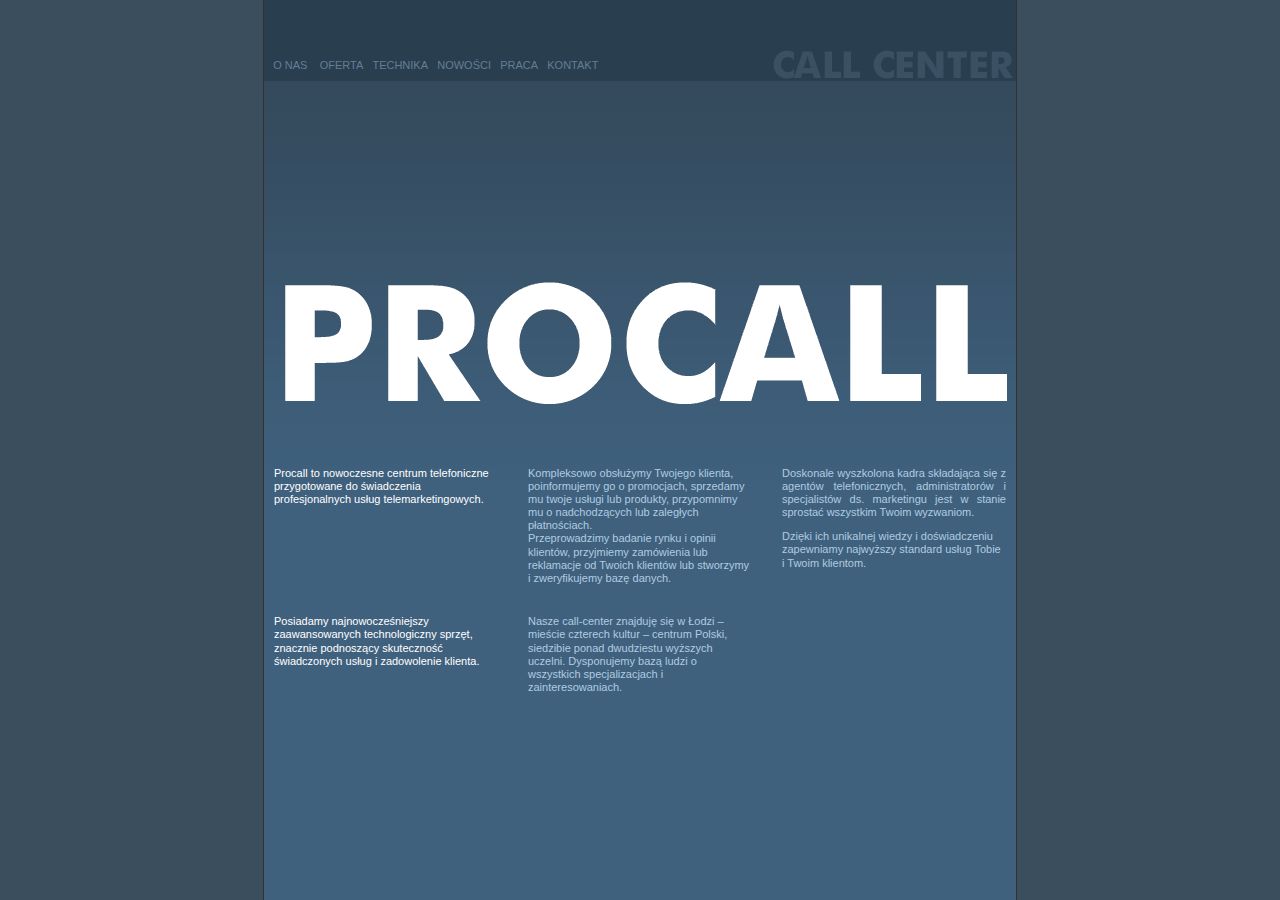
<file: index.html>
<HTML>
<HEAD>
    <TITLE>Procall - call center</TITLE>
    
    
    
<meta http-equiv="Content-Type" content="text/html; charset=iso-8859-1">

<meta name="description" content="Description of your site here">

<meta name="keywords" content="words, here, separated, by, commas">







<link rel="stylesheet" type="text/css" href="style.css">



<style type="text/css">
<!--
.style1 {color: #FFFFFF}
-->
</style>
</HEAD>



<BODY BGCOLOR="#3B4E5D" topmargin="0" leftmargin="0" marginheight="0" marginwidth="0">



<table border="0" cellpadding=0 cellspacing=0 width="754" height="100%" align="center" bgcolor="3F617E">



<TR>


<!-- EDGE LINE LEFT -->
<td rowspan="2" bgcolor="333333"><img src="images/space.gif" width="1" height="1"></td>




<td bgcolor="293E4F">


	<!-- HEADER -->
	<table border="0" cellpadding="0" cellspacing="0" width="752">
	<tr>
	<td><img src="images/space.gif" width="507" height="35"></td>
	
	<td rowspan="2"><img src="images/logo.gif" width="245" height="81"></td>
	
	</tr>
	
	<tr><td valign="top">
	
		
		
		<!-- BEGIN MENU TABLE -->
		<table border="0" cellpadding="0" cellspacing="0">
		<tr>
		<td>&nbsp;&nbsp;&nbsp;<a class="menu" href="index.html">O NAS </a>&nbsp;&nbsp;&nbsp;</td>
		<td><a class="menu" href="oferta.html">OFERTA</a>&nbsp;&nbsp;&nbsp;</td>
		<td><a class="menu" href="technika.html">TECHNIKA</a>&nbsp;&nbsp;&nbsp;</td>
		<td><a class="menu" href="nowosci.html">NOWO&#346;CI</a>&nbsp;&nbsp;&nbsp;</td>
		<td><a class="menu" href="praca.html">PRACA</a>&nbsp;&nbsp;&nbsp;</td>
		<td><a class="menu" href="kontakt.html">KONTAKT</a>&nbsp;&nbsp;&nbsp;</td>
		
		</tr></table>
		
		<!-- END MENU TABLE -->
	
	
	
		
	</td>
	</tr></table>





</td>


<!-- EDGE LINE RIGHT -->
<td rowspan="2" bgcolor="333333"><img src="images/space.gif" width="1" height="1"></td>

</tr>


<tr>
<td background="images/bg.gif" height="100%">


	<!-- TWISTERS -->
	<table border="0" cellpadding="0" cellspacing="0">
	<tr>
	<td><img src="images/pro.gif" width="376" height="163" align="top"></td>
	<td><img src="images/call.gif" width="376" height="163" align="top"></td>
	</tr>
	
	<tr>
	<td>&nbsp;</td>
	<td>&nbsp;</td>
	</tr>
	
	
	
	<tr><td colspan="2">
	
	
	
	
	
		<!-- CONTENT TABLE -->
		<table border="0" cellpadding="0" cellspacing="0">
		
		
		<!-- ROW SPACER -->
		
		<tr>
		<td colspan="7"><img src="images/space.gif" width="752" height="30"></td>
		</tr>
		
		
		
		
		<!-- CONTENT ROW 1 -->
		<tr>
		<td><img src="images/space.gif" width="10" height="1"></td>
		
		<td valign="top" width="224">
		<P align="left" class="pblue style1">
		Procall to nowoczesne centrum telefoniczne przygotowane do &#347;wiadczenia profesjonalnych us&#322;ug telemarketingowych.</p>
		<p>&nbsp;</p></td>


		<td><img src="images/space.gif" width="30" height="1"></td>

		<td valign="top" width="224">
		<P align="left">
		Kompleksowo obs&#322;u&#380;ymy Twojego klienta, poinformujemy go o promocjach, sprzedamy mu twoje us&#322;ugi lub produkty, przypomnimy mu o nadchodz&#261;cych lub zaleg&#322;ych p&#322;atno&#347;ciach. <br>
Przeprowadzimy badanie rynku i opinii klient&oacute;w, przyjmiemy zam&oacute;wienia lub reklamacje od Twoich klient&oacute;w lub stworzymy i zweryfikujemy baz&#281; danych. </p>		</td>


		<td><img src="images/space.gif" width="30" height="1"></td>


		<td valign="top" width="224">
		<P align="justify">
		Doskonale wyszkolona kadra sk&#322;adaj&#261;ca si&#281; z agent&oacute;w telefonicznych, administrator&oacute;w i specjalist&oacute;w ds. marketingu jest w stanie sprosta&#263; wszystkim Twoim wyzwaniom.</p>		
		<p align="left">Dzi&#281;ki ich unikalnej wiedzy i do&#347;wiadczeniu zapewniamy najwy&#380;szy standard us&#322;ug Tobie i Twoim klientom.</p></td>


		<td><img src="images/space.gif" width="10" height="1"></td>

	
		</tr>
		
		<!-- ROW SPACER -->
		
		<tr>
		<td colspan="7"><img src="images/space.gif" width="752" height="30"></td>
		</tr>
		
		
		
		
		<!-- CONTENT ROW 2 -->
		
		<tr>
		<td><img src="images/space.gif" width="10" height="1"></td>
		
		<td valign="top" width="224">
		<P align="left" class="pblue style1">
		Posiadamy najnowocze&#347;niejszy zaawansowanych technologiczny sprz&#281;t, znacznie podnosz&#261;cy skuteczno&#347;&#263; &#347;wiadczonych us&#322;ug i zadowolenie klienta.</p>		</td>


		<td><img src="images/space.gif" width="30" height="1"></td>

		<td valign="top" width="224">
		<P align="left">
		Nasze call-center znajduj&#281; si&#281; w &#321;odzi &ndash; mie&#347;cie czterech kultur &ndash; centrum Polski, siedzibie ponad dwudziestu wy&#380;szych uczelni. Dysponujemy baz&#261; ludzi o wszystkich specjalizacjach i zainteresowaniach. </p>		</td>


		<td><img src="images/space.gif" width="10" height="1"></td>


		<td valign="top" width="224">&nbsp;
		
		</td>


		<td><img src="images/space.gif" width="10" height="1"></td>

	
		</tr>
		
		
		
		
		<!-- ROW SPACER -->
		
		<tr>
		<td colspan="7">&nbsp;</td>
		</tr>
		
		
		<!-- FOOTER -->
		<tr><td colspan="7"><p><br>




		</td></tr></table>
		
		
		
		
	</td></tr></table>




</td></tr></table>

</BODY>
</HTML>
</file>
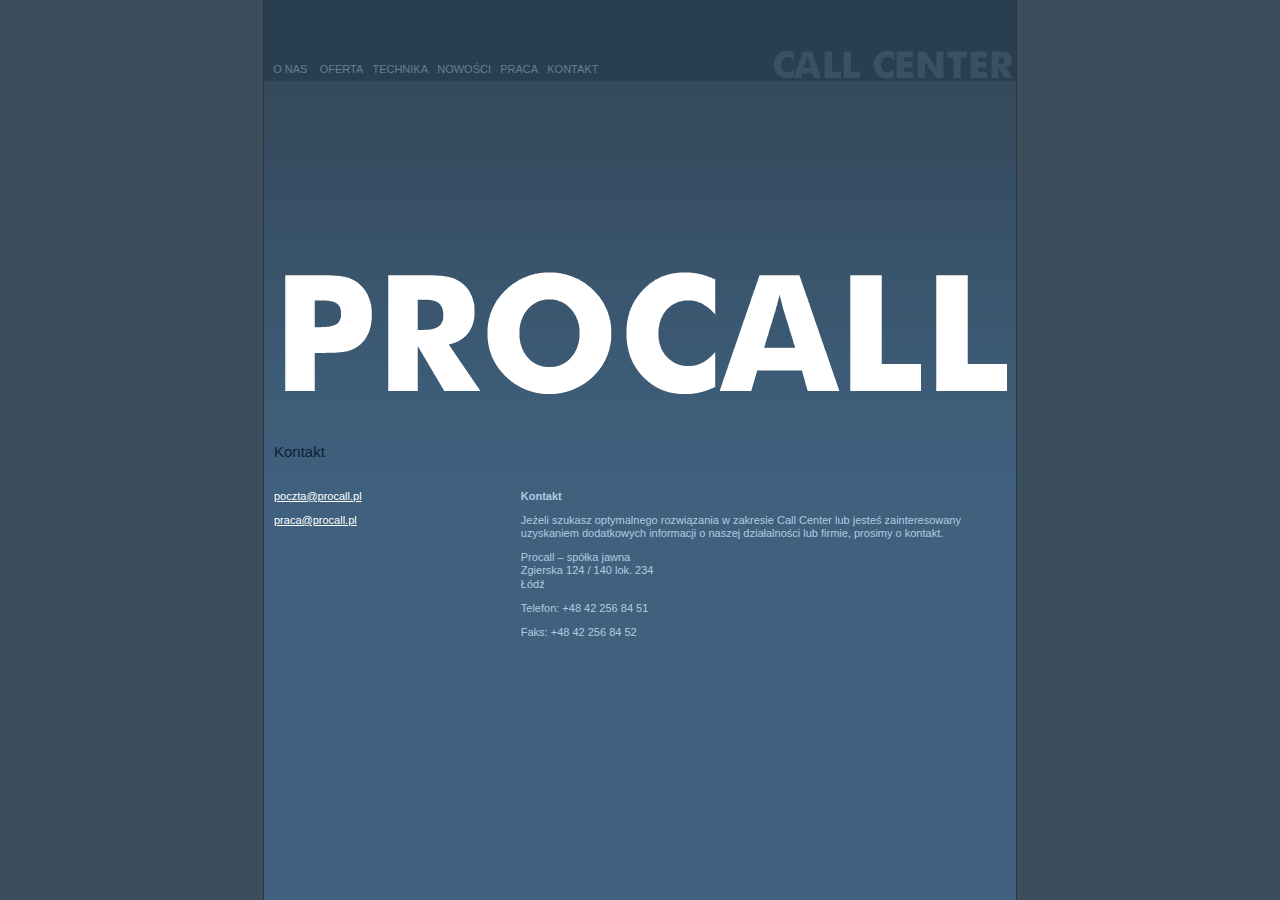
<file: kontakt.html>
<!--

This is an Elated PageKit - www.elated.com. 
All artwork copyright � 1996-2003 Elated Communications Ltd.
By using this PageKit, you are agreeing to be bound by the usage agreement available online at www.elated.com/usage/

-->





<HTML>
<HEAD>
    <TITLE>Procall - call center</TITLE>
    
    
    
<meta http-equiv="Content-Type" content="text/html; charset=iso-8859-1">

<meta name="description" content="Description of your site here">

<meta name="keywords" content="words, here, separated, by, commas">







<link rel="stylesheet" type="text/css" href="style.css">



<style type="text/css">
<!--
.style4 {color: #FFFFFF}
-->
</style>
</HEAD>



<BODY BGCOLOR="#3B4E5D" topmargin="0" leftmargin="0" marginheight="0" marginwidth="0">



<table border="0" cellpadding=0 cellspacing=0 width="754" height="100%" align="center" bgcolor="3F617E">



<TR>


<!-- EDGE LINE LEFT -->
<td rowspan="2" bgcolor="333333"><img src="images/space.gif" width="1" height="1"></td>




<td bgcolor="293E4F">


	<!-- HEADER -->
	<table border="0" cellpadding="0" cellspacing="0" width="752">
	<tr>
	<td><img src="images/space.gif" width="507" height="35"></td>
	
	<td rowspan="2"><img src="images/logo.gif" width="245" height="81"></td>
	
	</tr>
	
	<tr><td>
	
		
		
		<!-- BEGIN MENU TABLE -->
		<table border="0" cellpadding="0" cellspacing="0">
		  <tr>
            <td>&nbsp;&nbsp;&nbsp;<a class="menu" href="index.html">O NAS </a>&nbsp;&nbsp;&nbsp;</td>
            <td><a class="menu" href="oferta.html">OFERTA</a>&nbsp;&nbsp;&nbsp;</td>
            <td><a class="menu" href="technika.html">TECHNIKA</a>&nbsp;&nbsp;&nbsp;</td>
            <td><a class="menu" href="nowosci.html">NOWO&#346;CI</a>&nbsp;&nbsp;&nbsp;</td>
            <td><a class="menu" href="praca.html">PRACA</a>&nbsp;&nbsp;&nbsp;</td>
            <td><a class="menu" href="kontakt.html">KONTAKT</a>&nbsp;&nbsp;&nbsp;</td>
		    </tr>
		</table>
		
		<!-- END MENU TABLE -->
		
		
	
	
	
		
	</td></tr></table>





</td>


<!-- EDGE LINE RIGHT -->
<td rowspan="2" bgcolor="333333"><img src="images/space.gif" width="1" height="1"></td>

</tr>


<tr>
<td background="images/bg.gif" height="100%">


	<!-- TWISTERS -->
	<table border="0" cellpadding="0" cellspacing="0">
	<tr>
	<td><img src="images/pro.gif" width="376" height="163"></td>
	<td><img src="images/call.gif" width="376" height="163"></td>
	</tr>
	
	
	
	
	<tr><td colspan="2">
	
	
	
	
	
		<!-- CONTENT TABLE -->
		<table border="0" cellpadding="0" cellspacing="0">
		
		
		<!-- ROW SPACER -->
		
		<tr>
		<td colspan="5"><img src="images/space.gif" width="752" height="30"></td>
		</tr>
		
		
		
		
		<!-- CONTENT ROW 1 -->
		
		<!-- PAGE TITLE -->
		
		
		<tr>
		<td rowspan="2"><img src="images/space.gif" width="10" height="1"></td>
		
		<td colspan="4"><P class="header">Kontakt</P>
		  <P><BR></td>
		</tr>
		
		
		<tr>
		
		
		
		<td valign="top" width="224">
		
		
		
		
		<P align="left" class="style4">		 <a href="mailto:poczta@procall.pl">poczta@procall.pl </a> </p>
		<P align="left" class="style4"><a href="mailto:praca@procall.pl">praca@procall.pl</a></p>
		<P align="left" class="style4">&nbsp;</p>
		<P align="left">&nbsp; </p>
		<P align="left">&nbsp;</p>		<P align="left" class="pblue">&nbsp;  </p>		</td>


		<td><img src="images/space.gif" width="30" height="1"></td>

		<td valign="top" width="508">
		<P align="justify"><strong>
		Kontakt</strong></p>
		
		<p>Je&#380;eli szukasz optymalnego rozwi&#261;zania w zakresie Call Center lub jeste&#347; zainteresowany uzyskaniem dodatkowych informacji o naszej dzia&#322;alno&#347;ci lub firmie, prosimy o kontakt.</p>
		<p>Procall &ndash; sp&oacute;&#322;ka jawna <br>
		  Zgierska 124 / 140 lok. 234<br>
		&#321;&oacute;d&#378;<br>
		  </p>
		<p>Telefon: +48 42 256 84 51</p>
		<p>Faks: +48 42 256 84 52</p>
		<p>&nbsp;  </p>		<p></p>
		<P align="justify"><br>
		    </p></td>


		

		<td><img src="images/space.gif" width="10" height="1"></td>

	
		</tr>
		

		
	
		<!-- ROW SPACER -->
		
		<tr>
		<td colspan="5"><img src="images/space.gif" width="752" height="30"></td>
		</tr>
		
		
		<!-- FOOTER -->
		<tr><td colspan="5">
		<p>
		<p><br>




		</td></tr></table>
		
		
		
		
	</td></tr></table>




</td></tr></table>

</BODY>
</HTML>
</file>
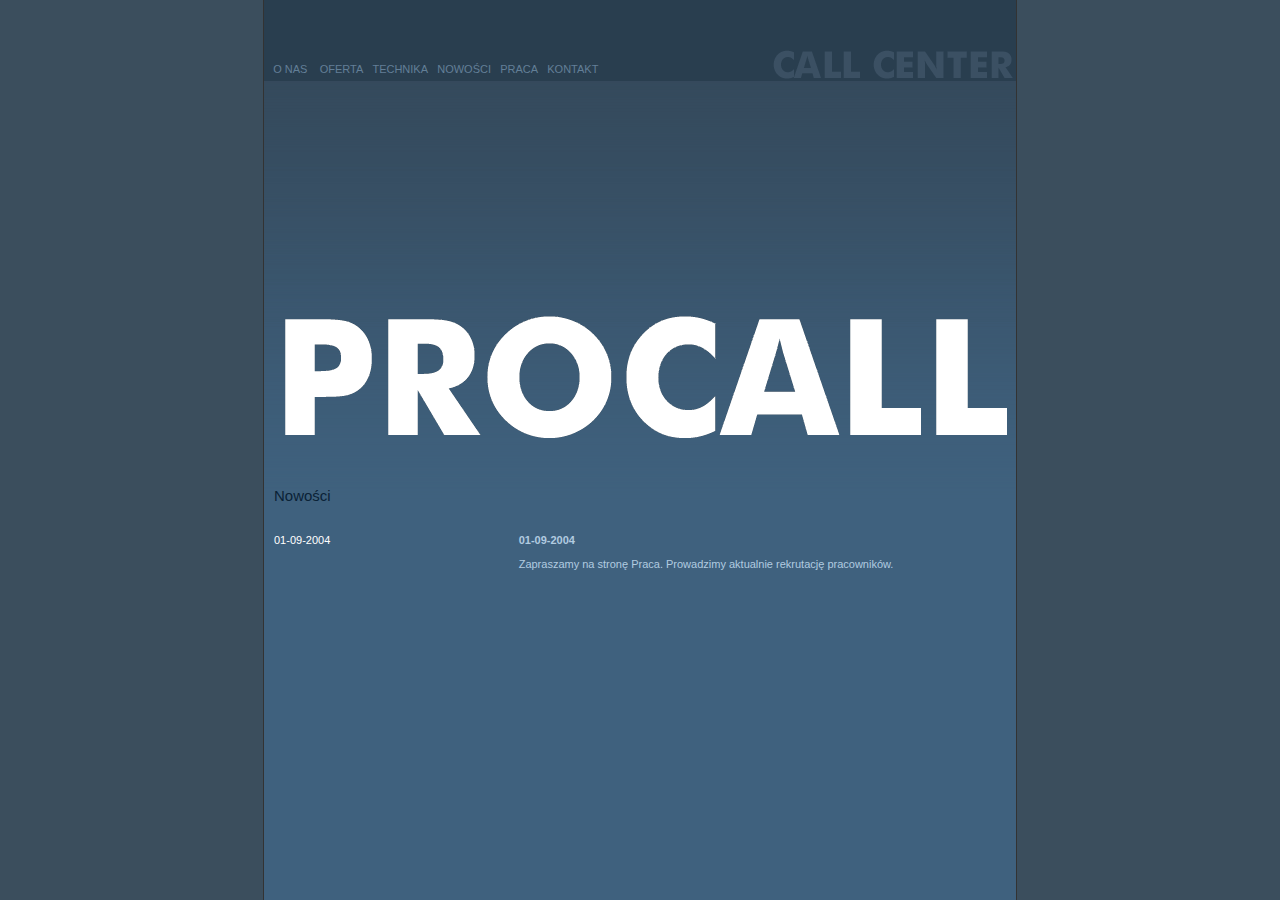
<file: nowosci.html>
<!--

This is an Elated PageKit - www.elated.com. 
All artwork copyright � 1996-2003 Elated Communications Ltd.
By using this PageKit, you are agreeing to be bound by the usage agreement available online at www.elated.com/usage/

-->





<HTML>
<HEAD>
    <TITLE>Procall - call center</TITLE>
    
    
    
<meta http-equiv="Content-Type" content="text/html; charset=iso-8859-1">

<meta name="description" content="Description of your site here">

<meta name="keywords" content="words, here, separated, by, commas">







<link rel="stylesheet" type="text/css" href="style.css">



<style type="text/css">
<!--
.style4 {color: #FFFFFF}
-->
</style>
</HEAD>



<BODY BGCOLOR="#3B4E5D" topmargin="0" leftmargin="0" marginheight="0" marginwidth="0">



<table border="0" cellpadding=0 cellspacing=0 width="754" height="100%" align="center" bgcolor="3F617E">



<TR>


<!-- EDGE LINE LEFT -->
<td rowspan="2" bgcolor="333333"><img src="images/space.gif" width="1" height="1"></td>




<td bgcolor="293E4F">


	<!-- HEADER -->
	<table border="0" cellpadding="0" cellspacing="0" width="752">
	<tr>
	<td><img src="images/space.gif" width="507" height="35"></td>
	
	<td rowspan="2"><img src="images/logo.gif" width="245" height="81"></td>
	
	</tr>
	
	<tr><td>
	
		
		
		<!-- BEGIN MENU TABLE -->
		<table border="0" cellpadding="0" cellspacing="0">
		  <tr>
            <td>&nbsp;&nbsp;&nbsp;<a class="menu" href="index.html">O NAS </a>&nbsp;&nbsp;&nbsp;</td>
            <td><a class="menu" href="oferta.html">OFERTA</a>&nbsp;&nbsp;&nbsp;</td>
            <td><a class="menu" href="technika.html">TECHNIKA</a>&nbsp;&nbsp;&nbsp;</td>
            <td><a class="menu" href="nowosci.html">NOWO&#346;CI</a>&nbsp;&nbsp;&nbsp;</td>
            <td><a class="menu" href="praca.html">PRACA</a>&nbsp;&nbsp;&nbsp;</td>
            <td><a class="menu" href="kontakt.html">KONTAKT</a>&nbsp;&nbsp;&nbsp;</td>
		    </tr>
		</table>
		
		<!-- END MENU TABLE -->
		
		
	
	
	
		
	</td></tr></table>





</td>


<!-- EDGE LINE RIGHT -->
<td rowspan="2" bgcolor="333333"><img src="images/space.gif" width="1" height="1"></td>

</tr>


<tr>
<td background="images/bg.gif" height="100%">


	<!-- TWISTERS -->
	<table border="0" cellpadding="0" cellspacing="0">
	<tr>
	<td><img src="images/pro.gif" width="376" height="163"></td>
	<td><img src="images/call.gif" width="376" height="163"></td>
	</tr>
	
	
	
	
	<tr><td colspan="2">
	
	
	
	
	
		<!-- CONTENT TABLE -->
		<table border="0" cellpadding="0" cellspacing="0">
		
		
		<!-- ROW SPACER -->
		
		<tr>
		<td colspan="5"><img src="images/space.gif" width="752" height="30"></td>
		</tr>
		
		
		
		
		<!-- CONTENT ROW 1 -->
		
		<!-- PAGE TITLE -->
		
		
		<tr>
		<td rowspan="2"><img src="images/space.gif" width="10" height="1"></td>
		
		<td colspan="4"><P class="header">Nowo&#347;ci</P>
		  <P><BR></td>
		</tr>
		
		
		<tr>
		
		
		
		<td valign="top" width="224">
		
		
		
		
		<P align="left" class="style4">		 01-09-2004 </p>
		<P align="left" class="style4">&nbsp;</p>
		<P align="left">&nbsp; </p>
		<P align="left">&nbsp;</p>		<P align="left" class="pblue">&nbsp;  </p>		</td>


		<td><img src="images/space.gif" width="30" height="1"></td>

		<td valign="top" width="508">
		<P align="justify"><strong>01-09-2004</strong></p>
		<P align="justify">Zapraszamy na stron&#281; Praca. Prowadzimy aktualnie rekrutacj&#281; pracownik&oacute;w. </p>		</td>


		

		<td><img src="images/space.gif" width="10" height="1"></td>

	
		</tr>
		

		
	
		<!-- ROW SPACER -->
		
		<tr>
		<td colspan="5"><img src="images/space.gif" width="752" height="30"></td>
		</tr>
		
		
		<!-- FOOTER -->
		<tr><td colspan="5">
		<p>
		<p><br>




		</td></tr></table>
		
		
		
		
	</td></tr></table>




</td></tr></table>

</BODY>
</HTML>
</file>
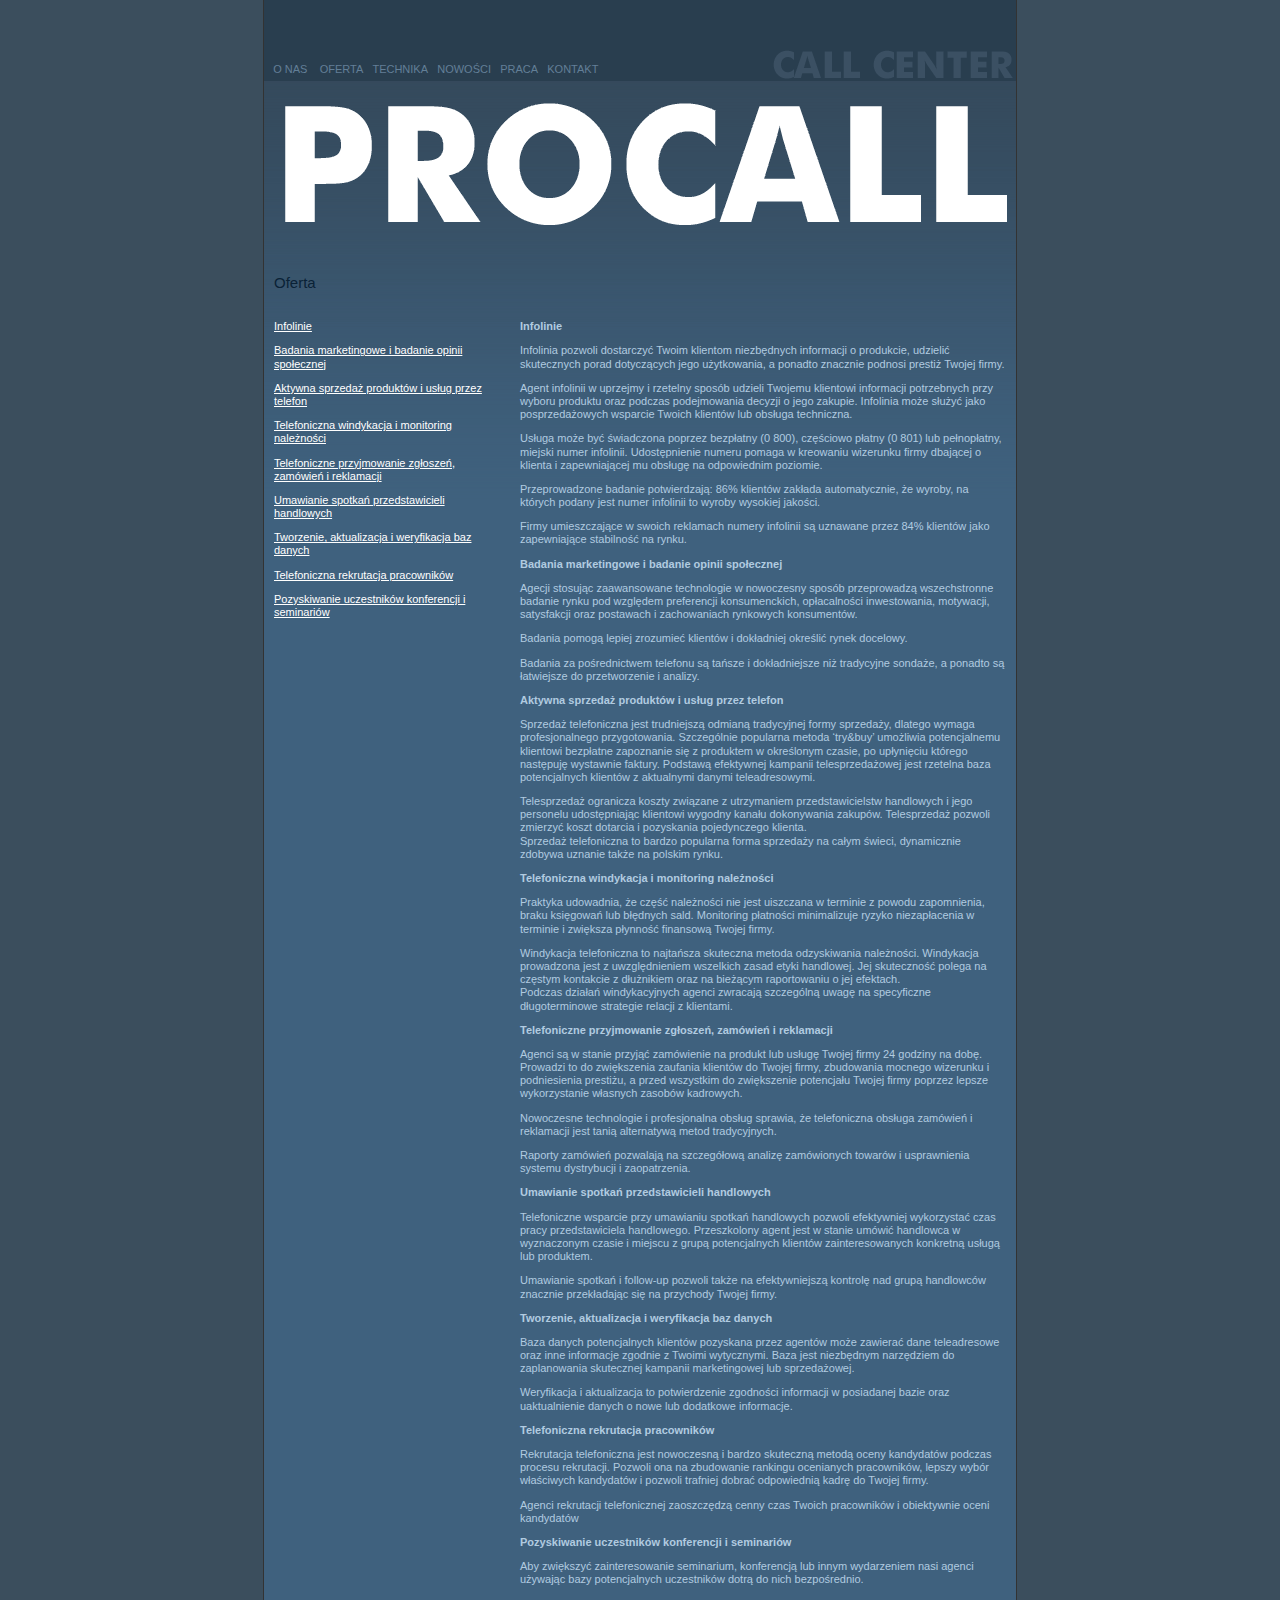
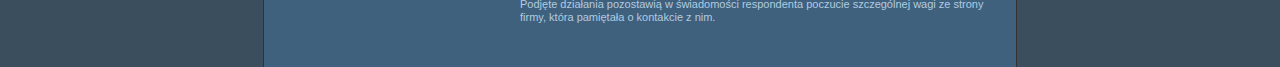
<file: oferta.html>
<!--

This is an Elated PageKit - www.elated.com. 
All artwork copyright � 1996-2003 Elated Communications Ltd.
By using this PageKit, you are agreeing to be bound by the usage agreement available online at www.elated.com/usage/

-->





<HTML>
<HEAD>
    <TITLE>Procall - call center</TITLE>
    
    
    
<meta http-equiv="Content-Type" content="text/html; charset=iso-8859-1">

<meta name="description" content="Description of your site here">

<meta name="keywords" content="words, here, separated, by, commas">







<link rel="stylesheet" type="text/css" href="style.css">



<style type="text/css">
<!--
.style3 {font-family: arial, helvetica, sans-serif}
-->
</style>
</HEAD>



<BODY BGCOLOR="#3B4E5D" topmargin="0" leftmargin="0" marginheight="0" marginwidth="0">



<table border="0" cellpadding=0 cellspacing=0 width="754" height="100%" align="center" bgcolor="3F617E">



<TR>


<!-- EDGE LINE LEFT -->
<td rowspan="2" bgcolor="333333"><img src="images/space.gif" width="1" height="1"></td>




<td bgcolor="293E4F">


	<!-- HEADER -->
	<table border="0" cellpadding="0" cellspacing="0" width="752">
	<tr>
	<td><img src="images/space.gif" width="507" height="35"></td>
	
	<td rowspan="2"><img src="images/logo.gif" width="245" height="81"></td>
	
	</tr>
	
	<tr><td>
	
		
		
		<!-- BEGIN MENU TABLE -->
		<table border="0" cellpadding="0" cellspacing="0">
		  <tr>
            <td>&nbsp;&nbsp;&nbsp;<a class="menu" href="index.html">O NAS </a>&nbsp;&nbsp;&nbsp;</td>
            <td><a class="menu" href="oferta.html">OFERTA</a>&nbsp;&nbsp;&nbsp;</td>
            <td><a class="menu" href="technika.html">TECHNIKA</a>&nbsp;&nbsp;&nbsp;</td>
            <td><a class="menu" href="nowosci.html">NOWO&#346;CI</a>&nbsp;&nbsp;&nbsp;</td>
            <td><a class="menu" href="praca.html">PRACA</a>&nbsp;&nbsp;&nbsp;</td>
            <td><a class="menu" href="kontakt.html">KONTAKT</a>&nbsp;&nbsp;&nbsp;</td>
		    </tr>
		</table>
		
		<!-- END MENU TABLE -->
		
		
	
	
	
		
	</td></tr></table>





</td>


<!-- EDGE LINE RIGHT -->
<td rowspan="2" bgcolor="333333"><img src="images/space.gif" width="1" height="1"></td>

</tr>


<tr>
<td background="images/bg.gif" height="100%">


	<!-- TWISTERS -->
	<table border="0" cellpadding="0" cellspacing="0">
	<tr>
	<td><img src="images/pro.gif" width="376" height="163"></td>
	<td><img src="images/call.gif" width="376" height="163"></td>
	</tr>
	
	
	
	
	<tr><td colspan="2">
	
	
	
	
	
		<!-- CONTENT TABLE -->
		<table border="0" cellpadding="0" cellspacing="0">
		
		
		<!-- ROW SPACER -->
		
		<tr>
		<td colspan="5"><img src="images/space.gif" width="752" height="30"></td>
		</tr>
		
		
		
		
		<!-- CONTENT ROW 1 -->
		
		<!-- PAGE TITLE -->
		
		
		<tr>
		<td rowspan="2"><img src="images/space.gif" width="10" height="1"></td>
		
		<td colspan="4"><P class="header">Oferta</P>
		  <P><BR></td>
		</tr>
		
		
		<tr>
		
		
		
		<td valign="top" width="224">
		
		
		
		
		<P align="left">		  <span class="style3"><a href="oferta.html">Infolinie</a></span></p>
		<P align="left" class="pblue">  <a href="#Badania">Badania marketingowe i badanie opinii spo&#322;ecznej</a></p>
		<P align="left" class="pblue">  <a href="#Sprzedaz">Aktywna sprzeda&#380; produkt&oacute;w i us&#322;ug przez telefon</a></p>
		<P align="left" class="pblue">  <a href="#Windykacja">Telefoniczna windykacja i monitoring nale&#380;no&#347;ci</a><br>
		  </p>
		<P align="left" class="pblue"><a href="#Przyjmowanie">Telefoniczne przyjmowanie zg&#322;osze&#324;, zam&oacute;wie&#324; i reklamacji</a><br>
        </p>		<P align="left" class="pblue"><a href="#Umawianie">Umawianie spotka&#324; przedstawicieli handlowych</a><br>
        </p>
		<P align="left" class="pblue"><a href="#Bazy">Tworzenie, aktualizacja i weryfikacja baz danych</a><br>
        </p>
		<P align="left" class="pblue"><a href="#Rekrutacja">Telefoniczna rekrutacja pracownik&oacute;w</a><br>
        </p>
		<P align="left" class="pblue"><a href="#Konferencje">Pozyskiwanie uczestnik&oacute;w konferencji i seminari&oacute;w</a></p></td>


		<td><img src="images/space.gif" width="30" height="1"></td>

		<td valign="top" width="508">
		<P align="justify"><strong>
		Infolinie<a name="Infolinie"></a></strong></p>
		
		<p>Infolinia pozwoli dostarczy&#263; Twoim klientom niezb&#281;dnych informacji o produkcie, udzieli&#263; skutecznych porad dotycz&#261;cych jego u&#380;ytkowania, a ponadto znacznie podnosi presti&#380; Twojej firmy.</p>
		<p>Agent infolinii w uprzejmy i rzetelny spos&oacute;b udzieli Twojemu klientowi informacji potrzebnych przy wyboru produktu oraz podczas podejmowania decyzji o jego zakupie. Infolinia mo&#380;e s&#322;u&#380;y&#263; jako posprzeda&#380;owych wsparcie Twoich klient&oacute;w lub obs&#322;uga techniczna.</p>
		<p>Us&#322;uga mo&#380;e by&#263; &#347;wiadczona poprzez bezp&#322;atny (0 800), cz&#281;&#347;ciowo p&#322;atny (0 801) lub pe&#322;nop&#322;atny, miejski numer infolinii. Udost&#281;pnienie numeru pomaga w kreowaniu wizerunku firmy dbaj&#261;cej o klienta i zapewniaj&#261;cej mu obs&#322;ug&#281; na odpowiednim poziomie.</p>
		<p>Przeprowadzone badanie potwierdzaj&#261;: 86% klient&oacute;w zak&#322;ada automatycznie, &#380;e wyroby, na kt&oacute;rych podany jest numer infolinii to wyroby wysokiej jako&#347;ci. </p>
		<p>Firmy umieszczaj&#261;ce w swoich reklamach numery infolinii s&#261; uznawane przez 84% klient&oacute;w jako zapewniaj&#261;ce stabilno&#347;&#263; na rynku.<br>		    
		</p>
		<p><strong>Badania marketingowe i badanie opinii spo&#322;ecznej<a name="Badania"></a></strong></p>
		<p>Agecji stosuj&#261;c zaawansowane technologie w nowoczesny spos&oacute;b przeprowadz&#261; wszechstronne badanie rynku pod wzgl&#281;dem preferencji konsumenckich, op&#322;acalno&#347;ci inwestowania, motywacji, satysfakcji oraz postawach i zachowaniach rynkowych konsument&oacute;w.</p>
		<p>Badania pomog&#261; lepiej zrozumie&#263; klient&oacute;w i dok&#322;adniej okre&#347;li&#263; rynek docelowy. </p>
		<p>Badania za po&#347;rednictwem telefonu s&#261; ta&#324;sze i dok&#322;adniejsze ni&#380; tradycyjne sonda&#380;e, a ponadto s&#261; &#322;atwiejsze do przetworzenie i analizy.<br>		    
		</p>
		<p><strong>Aktywna sprzeda&#380; produkt&oacute;w i us&#322;ug przez telefon<a name="Sprzedaz"></a></strong></p>
		<p>Sprzeda&#380; telefoniczna jest trudniejsz&#261; odmian&#261; tradycyjnej formy sprzeda&#380;y, dlatego wymaga profesjonalnego przygotowania. Szczeg&oacute;lnie popularna metoda &lsquo;try&amp;buy&rsquo; umo&#380;liwia potencjalnemu klientowi bezp&#322;atne zapoznanie si&#281; z produktem w okre&#347;lonym czasie, po up&#322;yni&#281;ciu kt&oacute;rego nast&#281;puj&#281; wystawnie faktury. Podstaw&#261; efektywnej kampanii telesprzeda&#380;owej jest rzetelna baza potencjalnych klient&oacute;w z aktualnymi danymi teleadresowymi. </p>
		<p>Telesprzeda&#380; ogranicza koszty zwi&#261;zane z utrzymaniem przedstawicielstw handlowych i jego personelu udost&#281;pniaj&#261;c klientowi wygodny kana&#322;u dokonywania zakup&oacute;w. Telesprzeda&#380; pozwoli zmierzy&#263; koszt dotarcia i pozyskania pojedynczego klienta.<br>
		  Sprzeda&#380; telefoniczna to bardzo popularna forma sprzeda&#380;y na ca&#322;ym &#347;wieci, dynamicznie zdobywa uznanie tak&#380;e na polskim rynku.<br>		    
		</p>
		<p><strong>Telefoniczna windykacja i monitoring nale&#380;no&#347;ci</strong><a name="Windykacja"></a></p>
		<p>Praktyka udowadnia, &#380;e cz&#281;&#347;&#263; nale&#380;no&#347;ci nie jest uiszczana w terminie z powodu zapomnienia, braku ksi&#281;gowa&#324; lub b&#322;&#281;dnych sald. Monitoring p&#322;atno&#347;ci minimalizuje ryzyko niezap&#322;acenia w terminie i zwi&#281;ksza p&#322;ynno&#347;&#263; finansow&#261; Twojej firmy. </p>
		<p>Windykacja telefoniczna to najta&#324;sza skuteczna metoda odzyskiwania nale&#380;no&#347;ci. Windykacja prowadzona jest z uwzgl&#281;dnieniem wszelkich zasad etyki handlowej. Jej skuteczno&#347;&#263; polega na cz&#281;stym kontakcie z d&#322;u&#380;nikiem oraz na bie&#380;&#261;cym raportowaniu o jej efektach. <br>
		  Podczas dzia&#322;a&#324; windykacyjnych agenci zwracaj&#261; szczeg&oacute;ln&#261; uwag&#281; na specyficzne d&#322;ugoterminowe strategie relacji z klientami.<br>		    
		</p>
		<p><strong>Telefoniczne przyjmowanie zg&#322;osze&#324;, zam&oacute;wie&#324; i reklamacji<a name="Przyjmowanie"></a></strong></p>
		<p>Agenci s&#261; w stanie przyj&#261;&#263; zam&oacute;wienie na produkt lub us&#322;ug&#281; Twojej firmy 24 godziny na dob&#281;. Prowadzi to do zwi&#281;kszenia zaufania klient&oacute;w do Twojej firmy, zbudowania mocnego wizerunku i podniesienia presti&#380;u, a przed wszystkim do zwi&#281;kszenie potencja&#322;u Twojej firmy poprzez lepsze wykorzystanie w&#322;asnych zasob&oacute;w kadrowych. </p>
		<p>Nowoczesne technologie i profesjonalna obs&#322;ug sprawia, &#380;e telefoniczna obs&#322;uga zam&oacute;wie&#324; i reklamacji jest tani&#261; alternatyw&#261; metod tradycyjnych.</p>
		<p>Raporty zam&oacute;wie&#324; pozwalaj&#261; na szczeg&oacute;&#322;ow&#261; analiz&#281; zam&oacute;wionych towar&oacute;w i usprawnienia systemu dystrybucji i zaopatrzenia. <br>		    
		</p>
		<p><strong>Umawianie spotka&#324; przedstawicieli handlowych<a name="Umawianie"></a></strong></p>
		<p>Telefoniczne wsparcie przy umawianiu spotka&#324; handlowych pozwoli efektywniej wykorzysta&#263; czas pracy przedstawiciela handlowego. Przeszkolony agent jest w stanie um&oacute;wi&#263; handlowca w wyznaczonym czasie i miejscu z grup&#261; potencjalnych klient&oacute;w zainteresowanych konkretn&#261; us&#322;ug&#261; lub produktem. </p>
		<p>Umawianie spotka&#324; i follow-up pozwoli tak&#380;e na efektywniejsz&#261; kontrol&#281; nad grup&#261; handlowc&oacute;w znacznie przek&#322;adaj&#261;c si&#281; na przychody Twojej firmy.<br>		    
		</p>
		<p><strong>Tworzenie, aktualizacja i weryfikacja baz danych<a name="Bazy"></a></strong></p>
		<p>Baza danych potencjalnych klient&oacute;w pozyskana przez agent&oacute;w mo&#380;e zawiera&#263; dane teleadresowe oraz inne informacje zgodnie z Twoimi wytycznymi. Baza jest niezb&#281;dnym narz&#281;dziem do zaplanowania skutecznej kampanii marketingowej lub sprzeda&#380;owej.</p>
		<p>Weryfikacja i aktualizacja to potwierdzenie zgodno&#347;ci informacji w posiadanej bazie oraz uaktualnienie danych o nowe lub dodatkowe informacje. <br>		    
		</p>
		<p><strong>Telefoniczna rekrutacja pracownik&oacute;w<a name="Rekrutacja"></a></strong></p>
		<p>Rekrutacja telefoniczna jest nowoczesn&#261; i bardzo skuteczn&#261; metod&#261; oceny kandydat&oacute;w podczas procesu rekrutacji. Pozwoli ona na zbudowanie rankingu ocenianych pracownik&oacute;w, lepszy wyb&oacute;r w&#322;a&#347;ciwych kandydat&oacute;w i pozwoli trafniej dobra&#263; odpowiedni&#261; kadr&#281; do Twojej firmy. </p>
		<p>Agenci rekrutacji telefonicznej zaoszcz&#281;dz&#261; cenny czas Twoich pracownik&oacute;w i obiektywnie oceni kandydat&oacute;w<br>		    
		</p>
		<p><strong>Pozyskiwanie uczestnik&oacute;w konferencji i seminari&oacute;w<a name="Konferencje"></a></strong></p>
		<p>Aby zwi&#281;kszy&#263; zainteresowanie seminarium, konferencj&#261; lub innym wydarzeniem nasi agenci u&#380;ywaj&#261;c bazy potencjalnych uczestnik&oacute;w dotr&#261; do nich bezpo&#347;rednio. </p>
		<p>Podj&#281;te dzia&#322;ania pozostawi&#261; w &#347;wiadomo&#347;ci respondenta poczucie szczeg&oacute;lnej wagi ze strony firmy, kt&oacute;ra pami&#281;ta&#322;a o kontakcie z nim.<br>
		  </p></td>


		

		<td><img src="images/space.gif" width="10" height="1"></td>

	
		</tr>
		

		
	
		<!-- ROW SPACER -->
		
		<tr>
		<td colspan="5"><img src="images/space.gif" width="752" height="30"></td>
		</tr>
		
		
		<!-- FOOTER -->
		<tr><td colspan="5">
		<p>
		<p><br>




		</td></tr></table>
		
		
		
		
	</td></tr></table>




</td></tr></table>

</BODY>
</HTML>
</file>
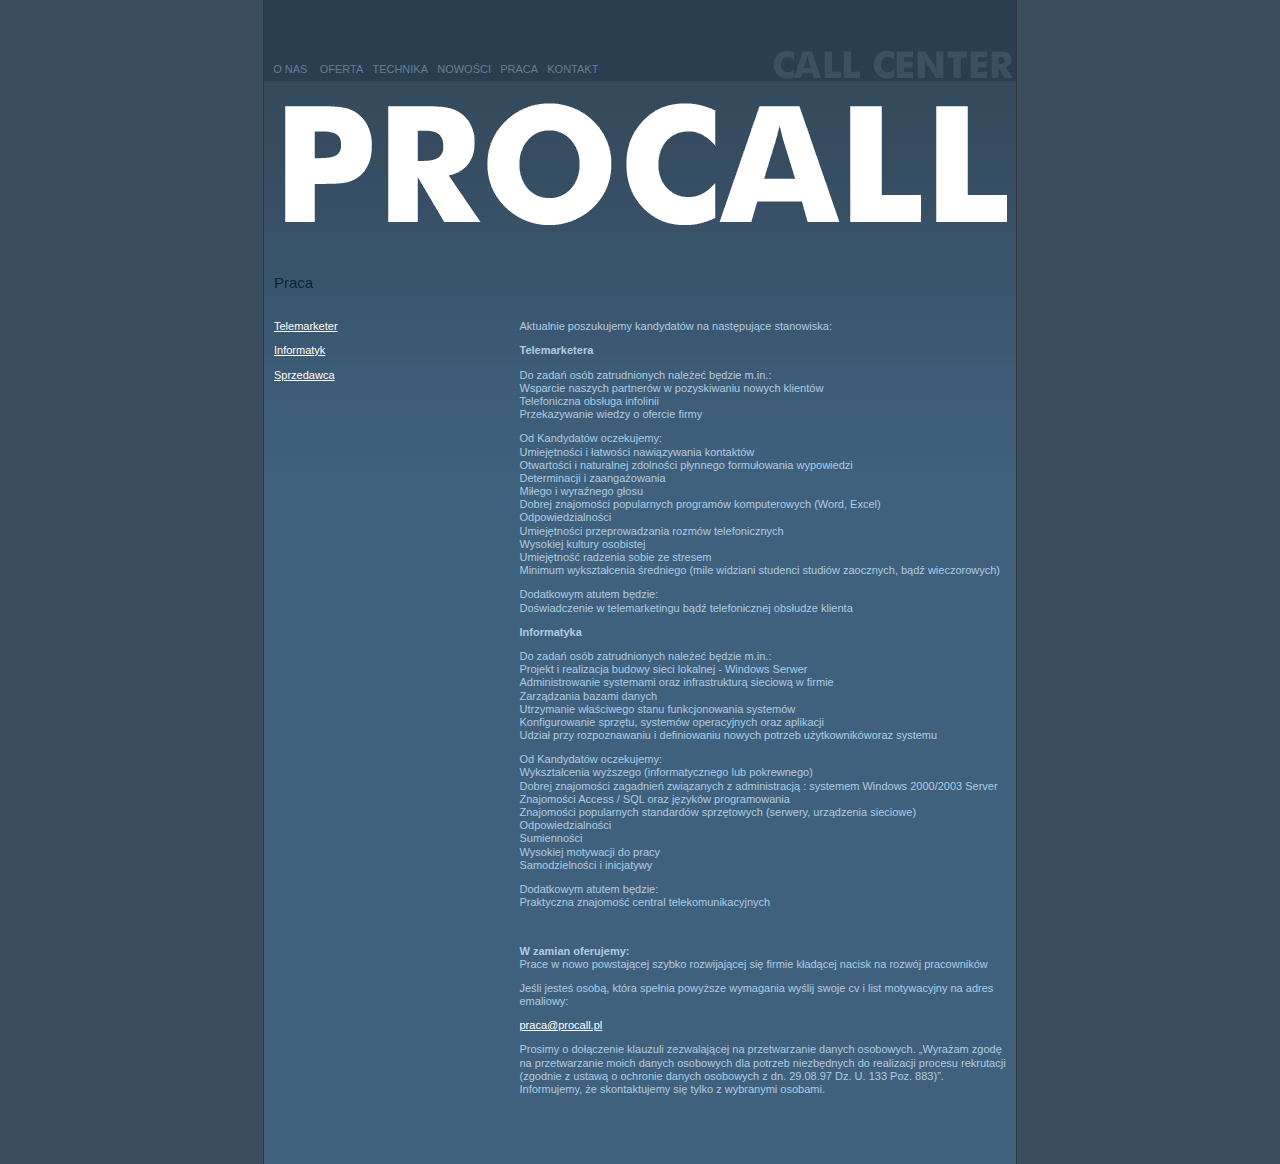
<file: praca.html>
<!--

This is an Elated PageKit - www.elated.com. 
All artwork copyright � 1996-2003 Elated Communications Ltd.
By using this PageKit, you are agreeing to be bound by the usage agreement available online at www.elated.com/usage/

-->





<HTML>
<HEAD>
    <TITLE>Procall - call center</TITLE>
    
    
    
<meta http-equiv="Content-Type" content="text/html; charset=iso-8859-1">

<meta name="description" content="Description of your site here">

<meta name="keywords" content="words, here, separated, by, commas">







<link rel="stylesheet" type="text/css" href="style.css">



<style type="text/css">
<!--
.style4 {color: #FFFFFF}
-->
</style>
</HEAD>



<BODY BGCOLOR="#3B4E5D" topmargin="0" leftmargin="0" marginheight="0" marginwidth="0">



<table border="0" cellpadding=0 cellspacing=0 width="754" height="100%" align="center" bgcolor="3F617E">



<TR>


<!-- EDGE LINE LEFT -->
<td rowspan="2" bgcolor="333333"><img src="images/space.gif" width="1" height="1"></td>




<td bgcolor="293E4F">


	<!-- HEADER -->
	<table border="0" cellpadding="0" cellspacing="0" width="752">
	<tr>
	<td><img src="images/space.gif" width="507" height="35"></td>
	
	<td rowspan="2"><img src="images/logo.gif" width="245" height="81"></td>
	
	</tr>
	
	<tr><td>
	
		
		
		<!-- BEGIN MENU TABLE -->
		<table border="0" cellpadding="0" cellspacing="0">
		  <tr>
            <td>&nbsp;&nbsp;&nbsp;<a class="menu" href="index.html">O NAS </a>&nbsp;&nbsp;&nbsp;</td>
            <td><a class="menu" href="oferta.html">OFERTA</a>&nbsp;&nbsp;&nbsp;</td>
            <td><a class="menu" href="technika.html">TECHNIKA</a>&nbsp;&nbsp;&nbsp;</td>
            <td><a class="menu" href="nowosci.html">NOWO&#346;CI</a>&nbsp;&nbsp;&nbsp;</td>
            <td><a class="menu" href="praca.html">PRACA</a>&nbsp;&nbsp;&nbsp;</td>
            <td><a class="menu" href="kontakt.html">KONTAKT</a>&nbsp;&nbsp;&nbsp;</td>
		    </tr>
		</table>
		
		<!-- END MENU TABLE -->
		
		
	
	
	
		
	</td></tr></table>





</td>


<!-- EDGE LINE RIGHT -->
<td rowspan="2" bgcolor="333333"><img src="images/space.gif" width="1" height="1"></td>

</tr>


<tr>
<td background="images/bg.gif" height="100%">


	<!-- TWISTERS -->
	<table border="0" cellpadding="0" cellspacing="0">
	<tr>
	<td><img src="images/pro.gif" width="376" height="163"></td>
	<td><img src="images/call.gif" width="376" height="163"></td>
	</tr>
	
	
	
	
	<tr><td colspan="2">
	
	
	
	
	
		<!-- CONTENT TABLE -->
		<table border="0" cellpadding="0" cellspacing="0">
		
		
		<!-- ROW SPACER -->
		
		<tr>
		<td colspan="5"><img src="images/space.gif" width="752" height="30"></td>
		</tr>
		
		
		
		
		<!-- CONTENT ROW 1 -->
		
		<!-- PAGE TITLE -->
		
		
		<tr>
		<td rowspan="2"><img src="images/space.gif" width="10" height="1"></td>
		
		<td colspan="4"><P class="header">Praca</P>
		  <P><BR></td>
		</tr>
		
		
		<tr>
		
		
		
		<td valign="top" width="224">
		
		
		
		
		<P align="left" class="style4">		 <a href="#Telemarketer">Telemarketer</a></p>
		<P align="left" class="style4"><a href="#Informatyk">Informatyk</a></p>
		<P align="left" class="style4"><a href="#Sprzedawca">Sprzedawca</a></p>		<P align="left" class="style4">&nbsp;</p>
		<P align="left">&nbsp; </p>
		<P align="left">&nbsp;</p>		<P align="left" class="pblue">&nbsp;  </p>		</td>


		<td><img src="images/space.gif" width="30" height="1"></td>

		<td valign="top" width="508">
		<P align="justify">
		Aktualnie poszukujemy kandydat&oacute;w na nast&#281;puj&#261;ce stanowiska: </p>
		<P align="justify"><strong>Telemarketera<a name="Telemarketer"></a></strong></p>
		<p>Do zada&#324; os&oacute;b zatrudnionych nale&#380;e&#263; b&#281;dzie m.in.: <br>
		Wsparcie naszych partner&oacute;w w pozyskiwaniu nowych klient&oacute;w <br>
		 Telefoniczna obs&#322;uga infolinii<br>
		 Przekazywanie wiedzy o ofercie firmy</p>
		<p>Od Kandydat&oacute;w oczekujemy: <br>
		 Umiej&#281;tno&#347;ci i &#322;atwo&#347;ci nawi&#261;zywania kontakt&oacute;w <br>
		 Otwarto&#347;ci i naturalnej zdolno&#347;ci p&#322;ynnego formu&#322;owania wypowiedzi <br>
		 Determinacji i zaanga&#380;owania<br>
		Mi&#322;ego i wyra&#378;nego g&#322;osu<br>
		Dobrej znajomo&#347;ci popularnych program&oacute;w komputerowych (Word, Excel)<br>
		Odpowiedzialno&#347;ci<br>
		Umiej&#281;tno&#347;ci przeprowadzania rozm&oacute;w telefonicznych <br>
		Wysokiej kultury osobistej <br>
		Umiej&#281;tno&#347;&#263; radzenia sobie ze stresem<br>
		Minimum wykszta&#322;cenia &#347;redniego (mile widziani studenci studi&oacute;w zaocznych, b&#261;d&#378; wieczorowych)</p>
		<p>Dodatkowym atutem b&#281;dzie:<br>
		Do&#347;wiadczenie w telemarketingu b&#261;d&#378; telefonicznej obs&#322;udze klienta<br>
		  </p>
		<P align="justify"><strong>Informatyka<a name="Informatyk"></a></strong></p>
		<P align="justify">Do zada&#324; os&oacute;b zatrudnionych nale&#380;e&#263; b&#281;dzie m.in.: <br>
		  Projekt i realizacja budowy sieci lokalnej - Windows Serwer<br>
		  Administrowanie systemami oraz infrastruktur&#261; sieciow&#261; w firmie <br>
		  Zarz&#261;dzania bazami danych<br>
		  Utrzymanie w&#322;a&#347;ciwego stanu funkcjonowania system&oacute;w<br>
		  Konfigurowanie sprz&#281;tu, system&oacute;w operacyjnych oraz aplikacji <br>
		  Udzia&#322; przy rozpoznawaniu i definiowaniu nowych potrzeb u&#380;ytkownik&oacute;woraz systemu</p>
		<p>Od Kandydat&oacute;w oczekujemy: <br>
		Wykszta&#322;cenia wy&#380;szego (informatycznego lub pokrewnego)<br>
		Dobrej znajomo&#347;ci zagadnie&#324; zwi&#261;zanych z administracj&#261; : systemem Windows 2000/2003 Server<br>
		Znajomo&#347;ci Access / SQL oraz j&#281;zyk&oacute;w programowania<br>
		Znajomo&#347;ci popularnych standard&oacute;w sprz&#281;towych (serwery, urz&#261;dzenia sieciowe)<br>
		Odpowiedzialno&#347;ci<br>
		Sumienno&#347;ci<br>
		 Wysokiej motywacji do pracy<br>
		Samodzielno&#347;ci i inicjatywy</p>
		<p>Dodatkowym atutem b&#281;dzie:<br>
		 Praktyczna znajomo&#347;&#263; central telekomunikacyjnych</p>
		<P align="justify"><br>
		</p>
		<P align="justify"><strong>W zamian oferujemy:</strong><br>
		  Prace w nowo powstaj&#261;cej szybko rozwijaj&#261;cej si&#281; firmie k&#322;ad&#261;cej nacisk na rozw&oacute;j pracownik&oacute;w</p>
		<p>Je&#347;li jeste&#347; osob&#261;, kt&oacute;ra spe&#322;nia powy&#380;sze wymagania wy&#347;lij swoje cv i list motywacyjny na adres emaliowy:<br>
		  </p>
		<p><a href="mailto:praca@procall.pl">praca@procall.pl</a><br>
		</p>
		<p> Prosimy o do&#322;&#261;czenie klauzuli zezwalaj&#261;cej na przetwarzanie danych osobowych. &bdquo;Wyra&#380;am zgod&#281; na przetwarzanie moich danych osobowych dla potrzeb niezb&#281;dnych do realizacji procesu rekrutacji (zgodnie z ustaw&#261; o ochronie danych osobowych z dn. 29.08.97 Dz. U. 133 Poz. 883)&rdquo;.<br>
		    Informujemy, &#380;e skontaktujemy si&#281; tylko z wybranymi osobami.<br>
		    </p>
		<P align="justify">&nbsp;                </p></td>


		

		<td><img src="images/space.gif" width="10" height="1"></td>

	
		</tr>
		

		
	
		<!-- ROW SPACER -->
		
		<tr>
		<td colspan="5"><img src="images/space.gif" width="752" height="30"></td>
		</tr>
		
		
		<!-- FOOTER -->
		<tr><td colspan="5">
		<p>
		<p><br>




		</td></tr></table>
		
		
		
		
	</td></tr></table>




</td></tr></table>

</BODY>
</HTML>
</file>
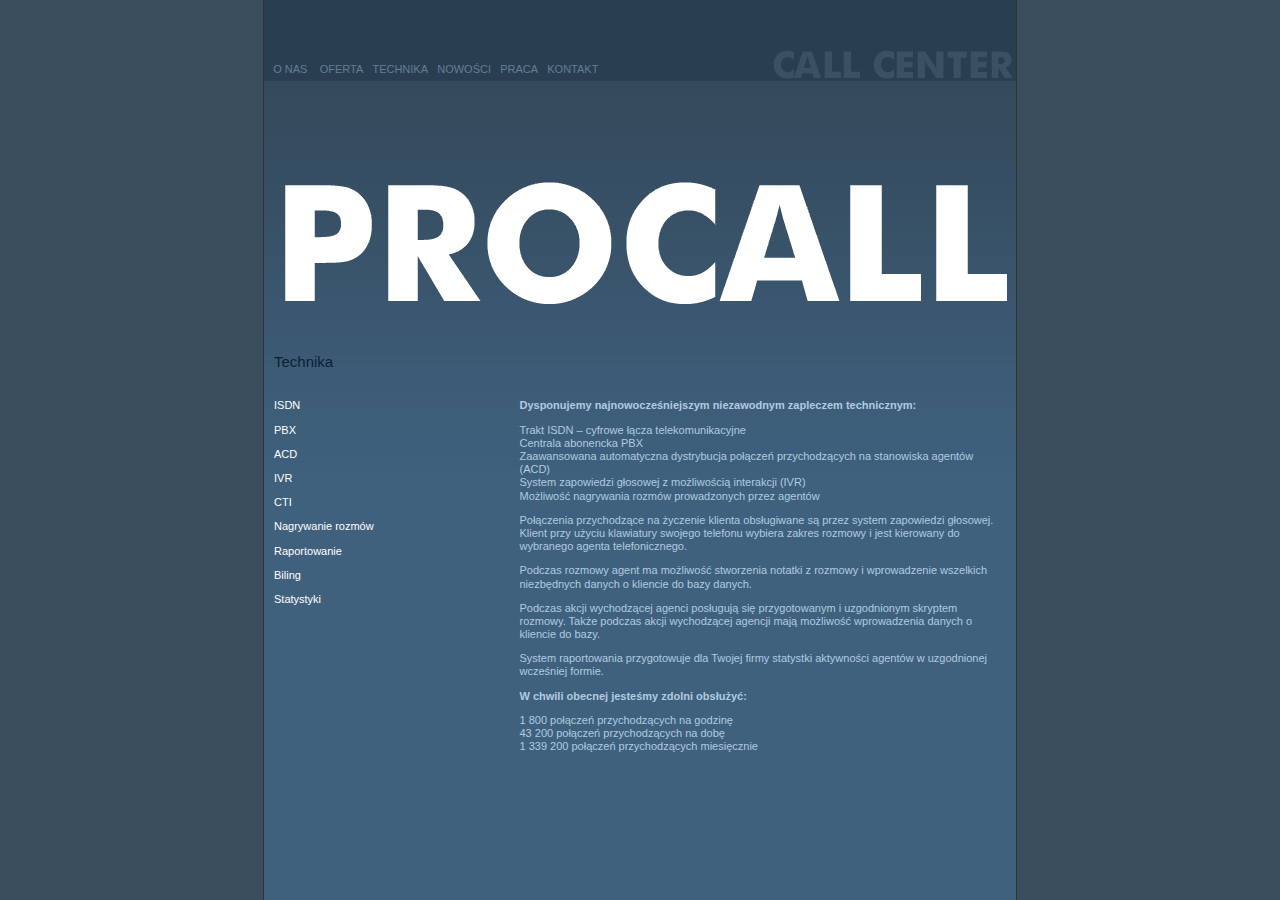
<file: technika.html>
<!--

This is an Elated PageKit - www.elated.com. 
All artwork copyright � 1996-2003 Elated Communications Ltd.
By using this PageKit, you are agreeing to be bound by the usage agreement available online at www.elated.com/usage/

-->





<HTML>
<HEAD>
    <TITLE>Procall - call center</TITLE>
    
    
    
<meta http-equiv="Content-Type" content="text/html; charset=iso-8859-1">

<meta name="description" content="Description of your site here">

<meta name="keywords" content="words, here, separated, by, commas">







<link rel="stylesheet" type="text/css" href="style.css">



<style type="text/css">
<!--
.style3 {
	font-family: arial, helvetica, sans-serif;
	color: #FFFFFF;
}
.style4 {color: #FFFFFF}
-->
</style>
</HEAD>



<BODY BGCOLOR="#3B4E5D" topmargin="0" leftmargin="0" marginheight="0" marginwidth="0">



<table border="0" cellpadding=0 cellspacing=0 width="754" height="100%" align="center" bgcolor="3F617E">



<TR>


<!-- EDGE LINE LEFT -->
<td rowspan="2" bgcolor="333333"><img src="images/space.gif" width="1" height="1"></td>




<td bgcolor="293E4F">


	<!-- HEADER -->
	<table border="0" cellpadding="0" cellspacing="0" width="752">
	<tr>
	<td><img src="images/space.gif" width="507" height="35"></td>
	
	<td rowspan="2"><img src="images/logo.gif" width="245" height="81"></td>
	
	</tr>
	
	<tr><td>
	
		
		
		<!-- BEGIN MENU TABLE -->
		<table border="0" cellpadding="0" cellspacing="0">
		  <tr>
            <td>&nbsp;&nbsp;&nbsp;<a class="menu" href="index.html">O NAS </a>&nbsp;&nbsp;&nbsp;</td>
            <td><a class="menu" href="oferta.html">OFERTA</a>&nbsp;&nbsp;&nbsp;</td>
            <td><a class="menu" href="technika.html">TECHNIKA</a>&nbsp;&nbsp;&nbsp;</td>
            <td><a class="menu" href="nowosci.html">NOWO&#346;CI</a>&nbsp;&nbsp;&nbsp;</td>
            <td><a class="menu" href="praca.html">PRACA</a>&nbsp;&nbsp;&nbsp;</td>
            <td><a class="menu" href="kontakt.html">KONTAKT</a>&nbsp;&nbsp;&nbsp;</td>
		    </tr>
		</table>
		
		<!-- END MENU TABLE -->
		
		
	
	
	
		
	</td></tr></table>





</td>


<!-- EDGE LINE RIGHT -->
<td rowspan="2" bgcolor="333333"><img src="images/space.gif" width="1" height="1"></td>

</tr>


<tr>
<td background="images/bg.gif" height="100%">


	<!-- TWISTERS -->
	<table border="0" cellpadding="0" cellspacing="0">
	<tr>
	<td><img src="images/pro.gif" width="376" height="163"></td>
	<td><img src="images/call.gif" width="376" height="163"></td>
	</tr>
	
	
	
	
	<tr><td colspan="2">
	
	
	
	
	
		<!-- CONTENT TABLE -->
		<table border="0" cellpadding="0" cellspacing="0">
		
		
		<!-- ROW SPACER -->
		
		<tr>
		<td colspan="5"><img src="images/space.gif" width="752" height="30"></td>
		</tr>
		
		
		
		
		<!-- CONTENT ROW 1 -->
		
		<!-- PAGE TITLE -->
		
		
		<tr>
		<td rowspan="2"><img src="images/space.gif" width="10" height="1"></td>
		
		<td colspan="4"><P class="header">Technika</P>
		  <P><BR></td>
		</tr>
		
		
		<tr>
		
		
		
		<td valign="top" width="224">
		
		
		
		
		<P align="left">		  <span class="style3">ISDN</span></p>
		<P align="left" class="style4">PBX</p>
		<P align="left" class="style4">ACD</p>
		<P align="left" class="style4">IVR</p>
		<P align="left" class="style4">CTI</p>
		<P align="left" class="style4">Nagrywanie rozm&oacute;w</p>
		<P align="left" class="style4">Raportowanie</p>
		<P align="left" class="style4">Biling</p>
		<P align="left" class="style4">Statystyki</p>
		<P align="left">&nbsp; </p>
		<P align="left">&nbsp;</p>		<P align="left" class="pblue">&nbsp;  </p>		</td>


		<td><img src="images/space.gif" width="30" height="1"></td>

		<td valign="top" width="508">
		<P align="justify"><strong>
		Dysponujemy najnowocze&#347;niejszym niezawodnym zapleczem technicznym:</strong></p>
		
		<p>Trakt ISDN &ndash; cyfrowe &#322;&#261;cza telekomunikacyjne<br>
		  Centrala abonencka PBX <br>
		  Zaawansowana automatyczna dystrybucja po&#322;&#261;cze&#324; przychodz&#261;cych na stanowiska agent&oacute;w (ACD)<br>
		  System zapowiedzi g&#322;osowej z mo&#380;liwo&#347;ci&#261; interakcji (IVR)<br>
		  Mo&#380;liwo&#347;&#263; nagrywania rozm&oacute;w prowadzonych przez agent&oacute;w</p>
		<p>Po&#322;&#261;czenia przychodz&#261;ce na &#380;yczenie klienta obs&#322;ugiwane s&#261; przez system zapowiedzi g&#322;osowej. Klient przy u&#380;yciu klawiatury swojego telefonu wybiera zakres rozmowy i jest kierowany do wybranego agenta telefonicznego.</p>
		<p>Podczas rozmowy agent ma mo&#380;liwo&#347;&#263; stworzenia notatki z rozmowy i wprowadzenie wszelkich niezb&#281;dnych danych o kliencie do bazy danych.</p>
		<p>Podczas akcji wychodz&#261;cej agenci pos&#322;uguj&#261; si&#281; przygotowanym i uzgodnionym skryptem rozmowy. Tak&#380;e podczas akcji wychodz&#261;cej agencji maj&#261; mo&#380;liwo&#347;&#263; wprowadzenia danych o kliencie do bazy.</p>
		<p>System raportowania przygotowuje dla Twojej firmy statystki aktywno&#347;ci agent&oacute;w w uzgodnionej wcze&#347;niej formie.</p>
		<p><strong>W chwili obecnej jeste&#347;my zdolni obs&#322;u&#380;y&#263;:</strong></p>
		<p>1 800 po&#322;&#261;cze&#324; przychodz&#261;cych na godzin&#281;<br>
		  43 200 po&#322;&#261;cze&#324; przychodz&#261;cych na dob&#281;<br>
		  1 339 200 po&#322;&#261;cze&#324; przychodz&#261;cych miesi&#281;cznie</p>
		<p></p>
		<P align="justify"><br>
		    </p></td>


		

		<td><img src="images/space.gif" width="10" height="1"></td>

	
		</tr>
		

		
	
		<!-- ROW SPACER -->
		
		<tr>
		<td colspan="5"><img src="images/space.gif" width="752" height="30"></td>
		</tr>
		
		
		<!-- FOOTER -->
		<tr><td colspan="5">
		<p>
		<p><br>




		</td></tr></table>
		
		
		
		
	</td></tr></table>




</td></tr></table>

</BODY>
</HTML>
</file>
<file: style.css>
<!---  design - www.elated.com  --->







<style>

body { font-family: arial, helvetica, sans-serif;  font-size: 11px; color: B1CBE0; }

td { font-family: arial, helvetica, sans-serif;  font-size: 11px; color: B1CBE0; line-height: 1.2; }



.header { font-family: arial, helvetica, sans-serif;  font-size: 15px; color: 0A2236; }

.subheader { font-family: arial, helvetica, sans-serif;  font-size: 12px; color: 0A2236; }

.pblue { font-family: arial, helvetica, sans-serif;  font-size: 11px; color: 0A2236; }






a.menu:link {color: 637F97;  font-family: arial, helvetica, sans-serif; font-size: 11px; text-decoration: none; }

a.menu:visited {color: 637F97;  font-family: arial, helvetica, sans-serif; font-size: 11px; text-decoration: none; } 

a.menu:active {color: #FFFFFF;  font-family: arial, helvetica, sans-serif; font-size: 11px; text-decoration: none; } 

a.menu:hover {color: #FFFFFF;  font-family: arial, helvetica, sans-serif; font-size: 11px; text-decoration: none; } 



a:link {color: FFFFFF;  font-family: arial, helvetica, sans-serif; font-size: 11px; text-decoration: underline; }

a:visited {color: FFFFFF;  font-family: arial, helvetica, sans-serif; font-size: 11px; text-decoration: underline; } 

a:active {color: #A1CDF3;  font-family: arial, helvetica, sans-serif; font-size: 11px; text-decoration: none; } 

a:hover {color: #A1CDF3;  font-family: arial, helvetica, sans-serif; font-size: 11px; text-decoration: none; } 





</style>
</file>
